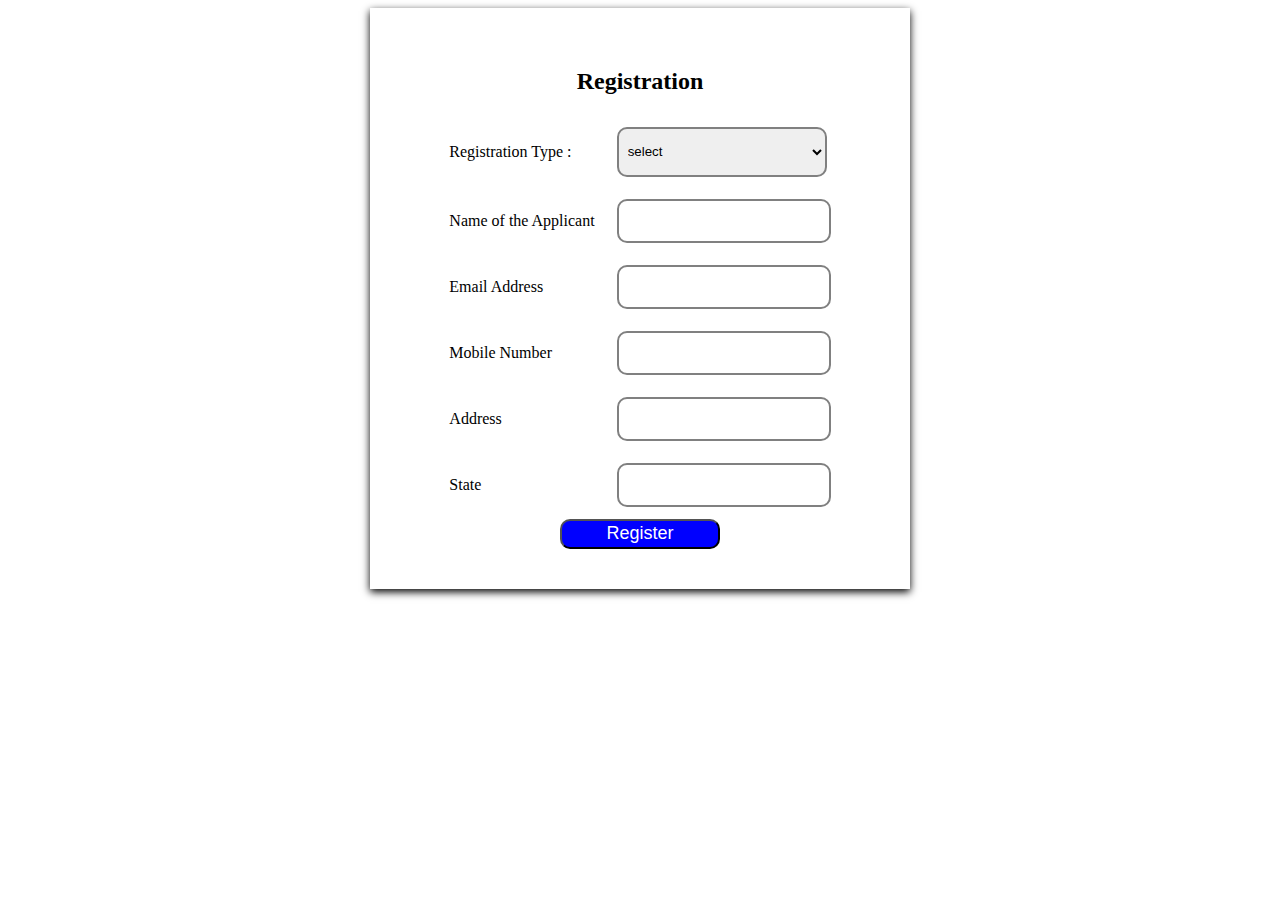
<file: register.html>
<!DOCTYPE html>
<html lang="en">
  <head>
    <meta charset="UTF-8" />
    <meta name="viewport" content="width=device-width, initial-scale=1.0" />
    <title>V Sports Website</title>
    <link rel="stylesheet" href="./registerStyle.css" />
  </head>
  <body>
    <section>
      <h2 class="text-center">Registration</h2>

      <div class="form-div">
        <form action="">
          <table>
            <tr>
              <td>Registration Type :</td>
              <td>
                <select name="registerType" id="regisType">
                  <option value="">select</option>
                  <option value="cricket">Cricket</option>
                  <option value="footBall">Foot Ball</option>
                  <option value="Volleyball">Volley Ball</option>
                </select>
              </td>
            </tr>
            <tr>
              <td>Name of the Applicant</td>
              <td><input type="text" /></td>
            </tr>
            <tr>
              <td>Email Address</td>
              <td><input type="email" /></td>
            </tr>
            <tr>
              <td>Mobile Number</td>
              <td><input type="number" /></td>
            </tr>
            <tr>
              <td>Address</td>
              <td><input type="text" /></td>
            </tr>
            <tr>
              <td>State</td>
              <td><input type="text" /></td>
            </tr>
          </table>
        </form>
      </div>
      <div class="text-center buttondiv">
        <button>Register</button>
      </div>
    </section>
  </body>
</html>
</file>
<file: registerStyle.css>
section {
  width: 500px;
  margin: auto;
  padding: 40px 20px;
  box-shadow: rgb(0, 0, 0) 0px 3px 8px;
}

.form-div {
  display: flex;
  justify-content: center;
  align-items: center;
}

.text-center {
  text-align: center;
}

tr {
  padding: 10px;
}

td {
  padding: 10px;
}

select {
  width: 210px;
  height: 50px;
  border: 2px solid gray;
  border-radius: 10px;
  padding: 5px;
}

input {
  width: 200px;
  height: 30px;
  border: 2px solid gray;
  border-radius: 10px;
  padding: 5px;
}

.buttondiv button {
  width: 160px;
  height: 30px;
  border-radius: 10px;
  background-color: blue;
  color: white;
  font-size: large;
}
</file>
